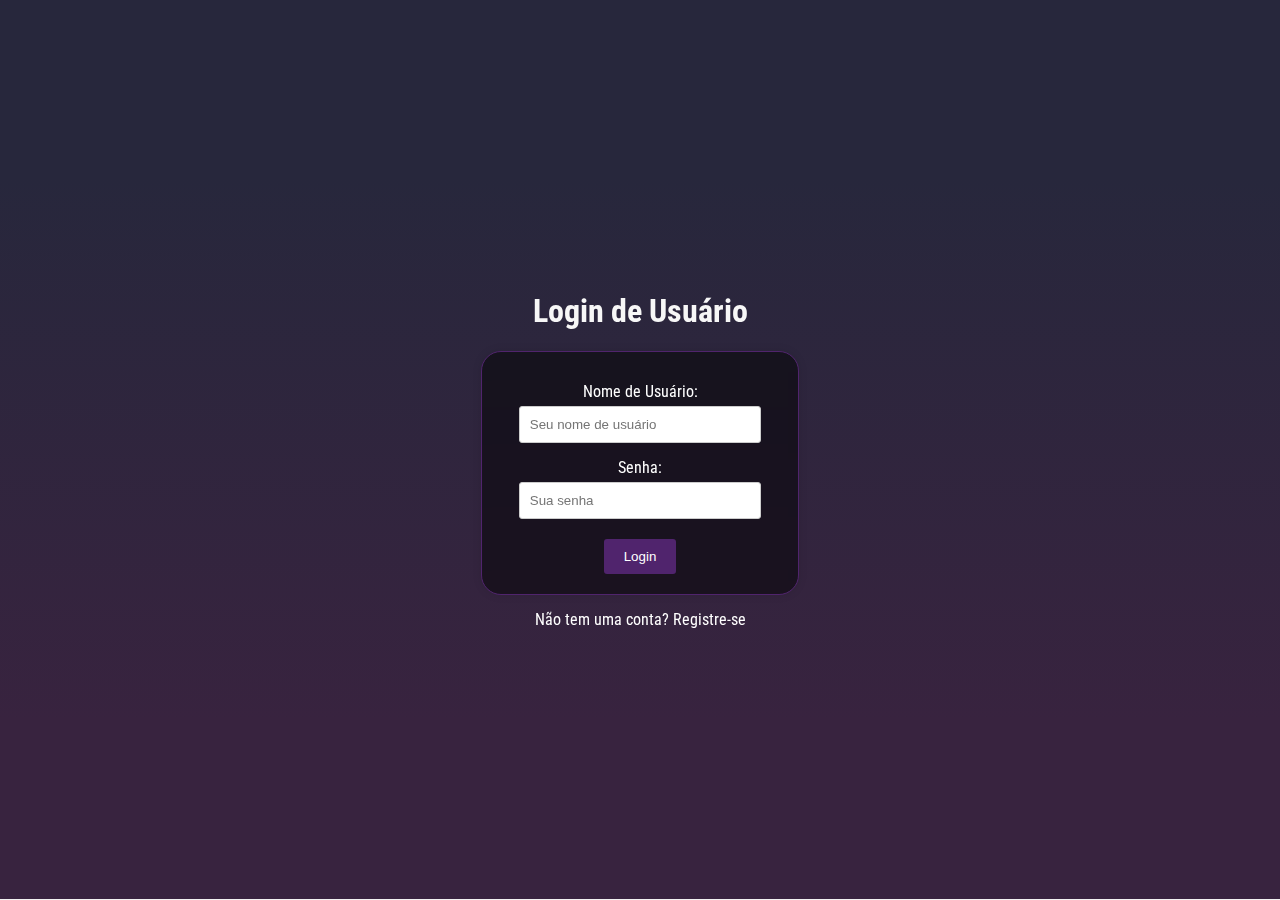
<file: src/html/login.html>
<!DOCTYPE html>
<html>
<head>
    <meta charset="UTF-8">
    <title>TAIS | Login de Usuário</title>
    
    <script src="../javascript/login.js" defer></script>
    <link rel="stylesheet" href="../css/form.css">
    <link rel="stylesheet" href="../css/bga.css">

     <!-- FONTE -->
     <link rel="preconnect" href="https://fonts.googleapis.com">
     <link rel="preconnect" href="https://fonts.gstatic.com" crossorigin>
     <link
         href="https://fonts.googleapis.com/css2?family=Roboto+Condensed:wght@300;400;700&family=Roboto:wght@300;400;700&display=swap"
         rel="stylesheet">
 
</head>
<body>
    <h1>Login de Usuário</h1>
    <form id="login-form" class="form">
        <label for="username">Nome de Usuário:</label>
        <input type="text" id="username" placeholder="Seu nome de usuário" required>
        <label for="password">Senha:</label>
        <input type="password" id="password" placeholder="Sua senha" required>
        <button type="submit">Login</button>
    </form>
    <a href="register.html">Não tem uma conta? Registre-se</a>

<!-- animaçao -->

<div class="waveWrapper waveAnimation">
    <div class="waveWrapperInner bgTop">
      <div class="wave waveTop" style="background-image: url('http://front-end-noobs.com/jecko/img/wave-top.png')"></div>
    </div>
    <div class="waveWrapperInner bgMiddle">
      <div class="wave waveMiddle" style="background-image: url('http://front-end-noobs.com/jecko/img/wave-mid.png')"></div>
    </div>
    <div class="waveWrapperInner bgBottom">
      <div class="wave waveBottom" style="background-image: url('http://front-end-noobs.com/jecko/img/wave-bot.png')"></div>
    </div>
  </div>
</body>
</html>
</file>
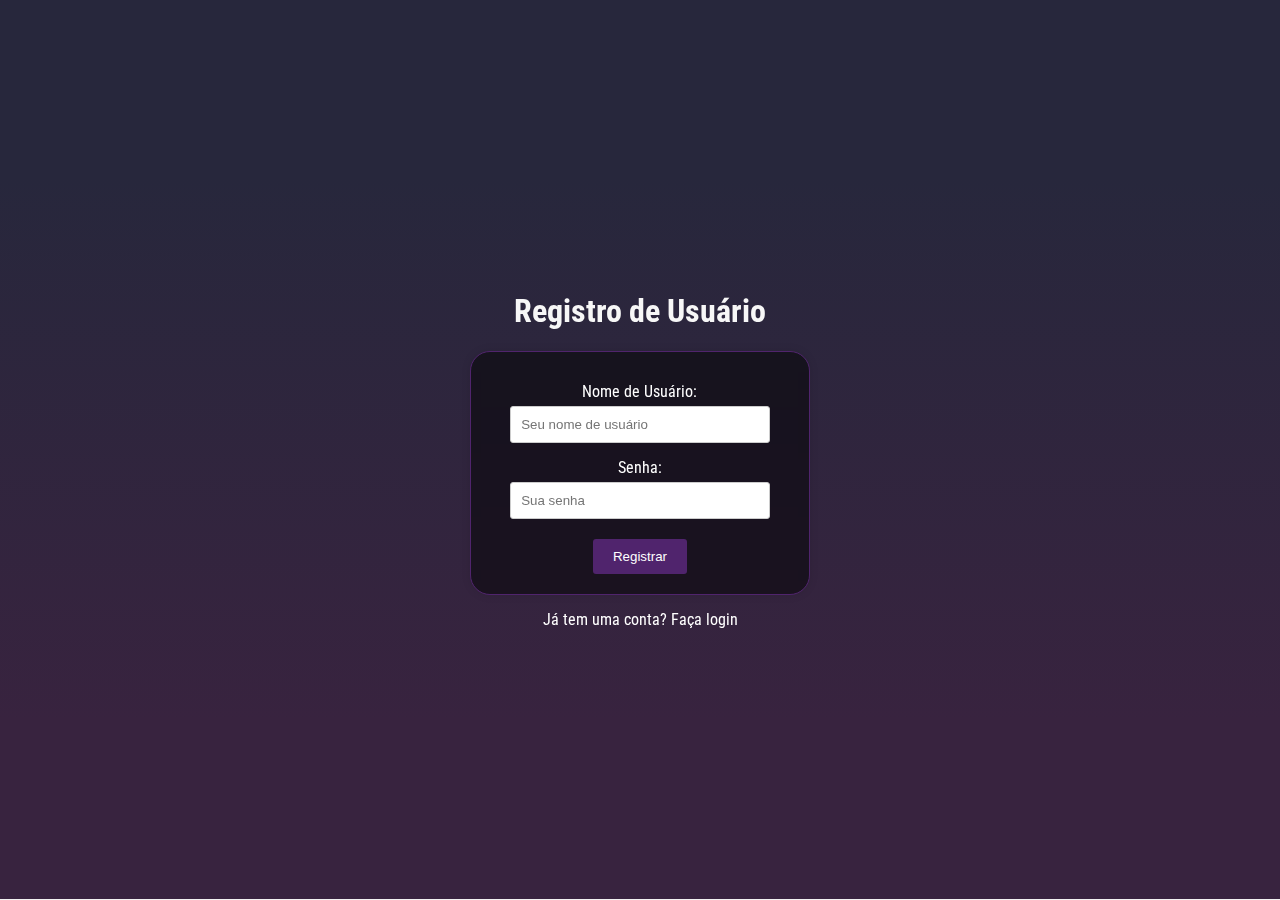
<file: src/html/register.html>
<!DOCTYPE html>
<html>
<head>
    <meta charset="UTF-8">
    <title>TAIS | Registro de Usuário</title>
    
    <script src="../javascript/register.js" defer></script>
    <link rel="stylesheet" href="../css/form.css">
    <link rel="stylesheet" href="../css/bga.css">

     <!-- FONTE -->
     <link rel="preconnect" href="https://fonts.googleapis.com">
     <link rel="preconnect" href="https://fonts.gstatic.com" crossorigin>
     <link
         href="https://fonts.googleapis.com/css2?family=Roboto+Condensed:wght@300;400;700&family=Roboto:wght@300;400;700&display=swap"
         rel="stylesheet">
 
</head>
<body>
    <h1>Registro de Usuário</h1>
    <form id="register-form" class="form">
        <label for="username">Nome de Usuário:</label>
        <input type="text" id="username" placeholder="Seu nome de usuário" required>
        <label for="password">Senha:</label>
        <input type="password" id="password" placeholder="Sua senha" required>
        <button type="submit">Registrar</button>
    </form>
    <a href="login.html">Já tem uma conta? Faça login</a>


<!-- animaçao -->

    <div class="waveWrapper waveAnimation">
        <div class="waveWrapperInner bgTop">
          <div class="wave waveTop" style="background-image: url('http://front-end-noobs.com/jecko/img/wave-top.png')"></div>
        </div>
        <div class="waveWrapperInner bgMiddle">
          <div class="wave waveMiddle" style="background-image: url('http://front-end-noobs.com/jecko/img/wave-mid.png')"></div>
        </div>
        <div class="waveWrapperInner bgBottom">
          <div class="wave waveBottom" style="background-image: url('http://front-end-noobs.com/jecko/img/wave-bot.png')"></div>
        </div>
      </div>
</body>
</html>
</file>
<file: src/css/form.css>
/* Estilos para o corpo da página */
body {
    font-family: 'Roboto Condensed', sans-serif;
    background-color: #f2f2f2;
    margin: 0;
    padding: 0;
    display: flex;
    flex-direction: column;
    align-items: center;
    justify-content: center;
    height: 100vh;
}

/* Estilos para o contêiner do formulário */
.form {
    background-color: rgba(0, 0, 0, 0.5);
    border: 1px solid #50246d;
    box-shadow: 0 0 10px rgba(0, 0, 0, 0.1);
    backdrop-filter: blur(5px);
    padding: 20px;
    border-radius: 20px;
    text-align: center;
    position: relative;
    max-width: 800px;

}

/* Estilos para o cabeçalho */
h1 {
    color: #f7f7f7;
}

/* Estilos para os rótulos dos campos */
label {
    display: block;
    margin-top: 10px;
    color: #ffffff;
}

/* Estilos para os campos de entrada de texto */
input[type="text"],
input[type="password"] {
    width: 80%;
    padding: 10px;
    margin: 5px 0;
    border: 1px solid #ccc;
    border-radius: 3px;
}

/* Estilos para o botão de login */
button[type="submit"] {
    background-color: #50246d;
    color: #fff;
    padding: 10px 20px;
    border: none;
    border-radius: 3px;
    cursor: pointer;
    margin-top: 15px;
}

/* Estilos para o link de registro */
a {
    display: block;
    margin-top: 15px;
    color: #ffffff;
    text-decoration: none;
}

/* Estilos para o link de registro em hover */
a:hover {
    text-decoration: underline;
}

/* Media query para telas menores */
@media screen and (max-width: 600px) {
    .form {
        width: 80%;
    }

    h1 {
        font-size: 24px;
    }

    label {
        font-size: 16px;
    }

    input[type="text"],
    input[type="password"] {
        width: 100%;
        font-size: 16px;
    }

    button[type="submit"] {
        font-size: 16px;
    }

    a {
        font-size: 16px;
    }
}
</file>
<file: src/css/bga.css>
@keyframes move_wave {
    0% {
        transform: translateX(0) translateZ(0) scaleY(1)
    }
    50% {
        transform: translateX(-25%) translateZ(0) scaleY(0.55)
    }
    100% {
        transform: translateX(-50%) translateZ(0) scaleY(1)
    }
  }
  
  .waveWrapper {
    z-index: -1;
    overflow: hidden;
    position: fixed;
    left: 0;
    right: 0;
    bottom: 0;
    top: 0;
    margin: auto;
  }
  
  .waveWrapperInner {
    position: absolute;
    width: 100%;
    overflow: hidden;
    height: 100%;
    bottom: 1px;
    background-image: linear-gradient(to top, #38233f 20%, #27273c 80%);
  }
  
  .bgTop {
    z-index: 15;
    opacity: 0.5;
  }
  
  .bgMiddle {
    z-index: 10;
    opacity: 0.75;
  }
  
  .bgBottom {
    z-index: 5;
  }
  
  .wave {
    position: absolute;
    left: 0;
    width: 200%;
    height: 100%;
    background-repeat: repeat no-repeat;
    background-position: 0 bottom;
    transform-origin: center bottom;
  }
  
  .waveTop {
    background-size: 50% 100px;
  }
  
  .waveAnimation .waveTop {
    animation: move-wave 3s;
    -webkit-animation: move-wave 3s;
    -webkit-animation-delay: 1s;
    animation-delay: 1s;
  }
  
  .waveMiddle {
    background-size: 50% 120px;
  }
  
  .waveAnimation .waveMiddle {
    animation: move_wave 10s linear infinite;
  }
  
  .waveBottom {
    background-size: 50% 100px;
  }
  
  .waveAnimation .waveBottom {
    animation: move_wave 15s linear infinite;
  }
</file>
